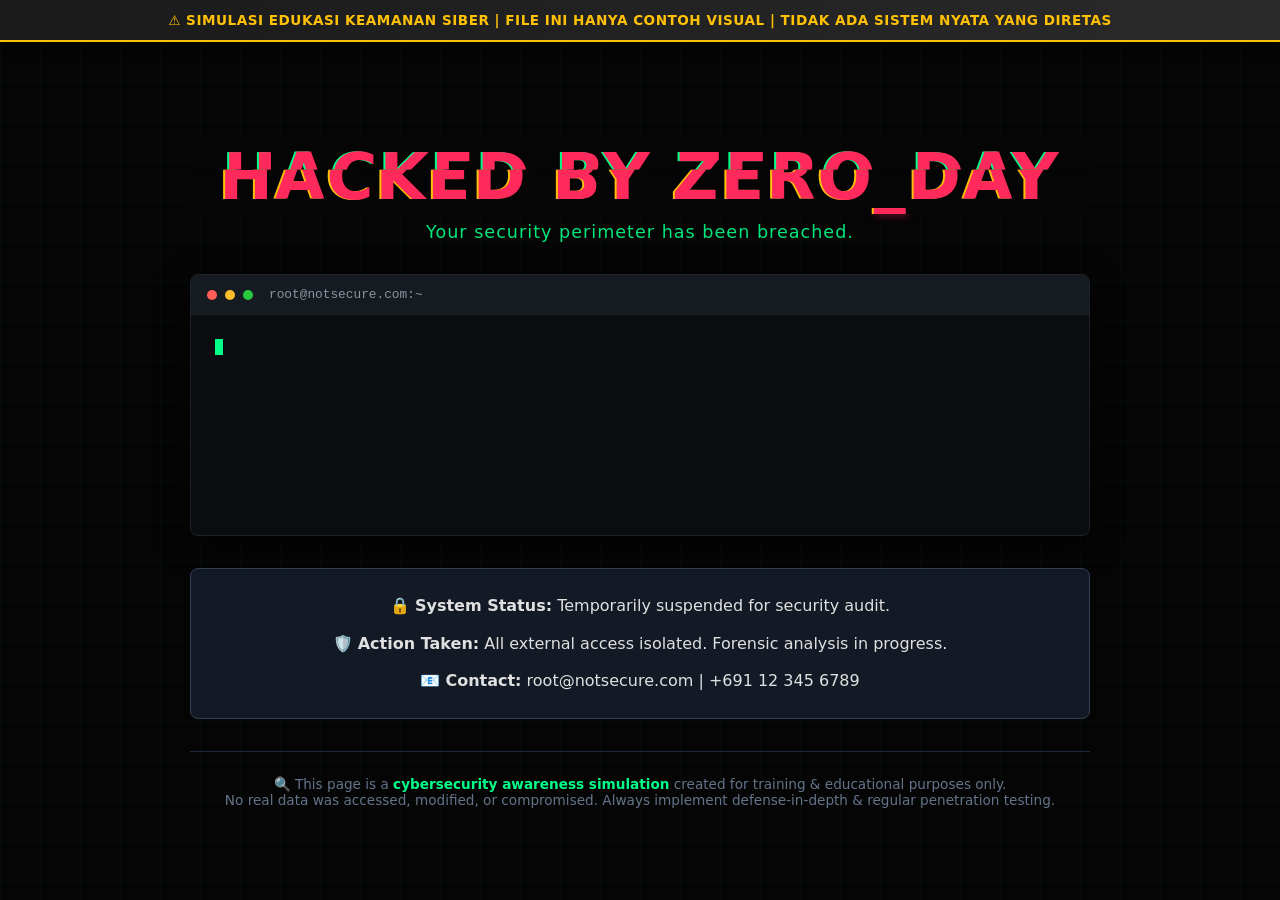
<file: web/index.html>
<!DOCTYPE html>
<html lang="id">
<head>
  <meta charset="UTF-8" />
  <meta name="viewport" content="width=device-width, initial-scale=1.0"/>
  <meta name="description" content="Simulasi halaman deface untuk edukasi keamanan siber"/>
  <title>[DEFACED] Nusantara Energy | Security Simulation</title>
  <style>
    :root {
      --bg: #050505;
      --terminal-bg: #0a0c10;
      --text: #e0e0e0;
      --accent: #00ff88;
      --error: #ff2a5b;
      --warn: #ffc107;
      --font-mono: 'Courier New', Consolas, monospace;
      --font-sans: system-ui, -apple-system, sans-serif;
    }

    * { margin: 0; padding: 0; box-sizing: border-box; }

    body {
      background: var(--bg);
      color: var(--text);
      font-family: var(--font-sans);
      min-height: 100vh;
      display: flex;
      flex-direction: column;
      align-items: center;
      justify-content: center;
      overflow-x: hidden;
      position: relative;
    }

    /* Background Grid Effect */
    body::before {
      content: '';
      position: fixed;
      inset: 0;
      background-image: 
        linear-gradient(rgba(0, 255, 136, 0.03) 1px, transparent 1px),
        linear-gradient(90deg, rgba(0, 255, 136, 0.03) 1px, transparent 1px);
      background-size: 40px 40px;
      z-index: -1;
      pointer-events: none;
    }

    /* Disclaimer Banner */
    .disclaimer {
      position: fixed;
      top: 0;
      left: 0;
      width: 100%;
      background: linear-gradient(90deg, #1a1a1a, #2a2a2a);
      color: var(--warn);
      text-align: center;
      padding: 0.75rem 1rem;
      font-size: 0.85rem;
      font-weight: 600;
      letter-spacing: 0.5px;
      border-bottom: 2px solid var(--warn);
      z-index: 1000;
      box-shadow: 0 2px 10px rgba(0,0,0,0.5);
    }

    .container {
      width: 90%;
      max-width: 900px;
      margin-top: 3rem;
      text-align: center;
    }

    /* Glitch Title */
    .glitch {
      font-size: clamp(2rem, 6vw, 4rem);
      font-weight: 900;
      text-transform: uppercase;
      position: relative;
      color: var(--error);
      letter-spacing: 2px;
      margin-bottom: 0.5rem;
      text-shadow: 0 0 10px rgba(255, 42, 91, 0.6);
    }

    .glitch::before,
    .glitch::after {
      content: attr(data-text);
      position: absolute;
      top: 0;
      left: 0;
      width: 100%;
      height: 100%;
      background: var(--bg);
    }

    .glitch::before {
      left: 2px;
      text-shadow: -2px 0 var(--accent);
      clip-path: inset(0 0 60% 0);
      animation: glitch-1 2s infinite linear alternate-reverse;
    }

    .glitch::after {
      left: -2px;
      text-shadow: -2px 0 var(--warn);
      clip-path: inset(40% 0 0 0);
      animation: glitch-2 2s infinite linear alternate-reverse;
    }

    @keyframes glitch-1 {
      0% { clip-path: inset(20% 0 80% 0); }
      20% { clip-path: inset(60% 0 10% 0); }
      40% { clip-path: inset(10% 0 70% 0); }
      60% { clip-path: inset(50% 0 30% 0); }
      80% { clip-path: inset(30% 0 50% 0); }
      100% { clip-path: inset(80% 0 5% 0); }
    }

    @keyframes glitch-2 {
      0% { clip-path: inset(70% 0 10% 0); }
      20% { clip-path: inset(20% 0 60% 0); }
      40% { clip-path: inset(80% 0 5% 0); }
      60% { clip-path: inset(10% 0 80% 0); }
      80% { clip-path: inset(60% 0 20% 0); }
      100% { clip-path: inset(30% 0 50% 0); }
    }

    .subtitle {
      font-size: 1.1rem;
      color: var(--accent);
      margin-bottom: 2rem;
      opacity: 0.9;
      letter-spacing: 1px;
    }

    /* Terminal Box */
    .terminal {
      background: var(--terminal-bg);
      border: 1px solid #1e2329;
      border-radius: 8px;
      overflow: hidden;
      box-shadow: 0 10px 30px rgba(0,0,0,0.6);
      margin-bottom: 2rem;
      text-align: left;
    }

    .terminal-header {
      background: #161b22;
      padding: 0.75rem 1rem;
      display: flex;
      align-items: center;
      gap: 0.5rem;
      border-bottom: 1px solid #1e2329;
    }

    .dot {
      width: 10px;
      height: 10px;
      border-radius: 50%;
    }
    .dot.red { background: #ff5f56; }
    .dot.yellow { background: #ffbd2e; }
    .dot.green { background: #27c93f; }

    .terminal-title {
      font-family: var(--font-mono);
      font-size: 0.8rem;
      color: #8b949e;
      margin-left: 0.5rem;
    }

    .terminal-body {
      padding: 1.25rem;
      font-family: var(--font-mono);
      font-size: 0.95rem;
      line-height: 1.6;
      min-height: 220px;
      max-height: 300px;
      overflow-y: auto;
      color: #c9d1d9;
    }

    .line { margin-bottom: 0.4rem; }
    .cmd { color: var(--accent); }
    .sys { color: #7ee787; }
    .err { color: var(--error); }
    .warn { color: var(--warn); }

    .cursor {
      display: inline-block;
      width: 8px;
      height: 1.1em;
      background: var(--accent);
      animation: blink 1s step-end infinite;
      vertical-align: middle;
      margin-left: 4px;
    }

    @keyframes blink {
      50% { opacity: 0; }
    }

    /* Info Box */
    .message {
      background: rgba(30, 41, 59, 0.6);
      border: 1px solid #334155;
      padding: 1.5rem;
      border-radius: 8px;
      margin-bottom: 2rem;
    }

    .message p {
      margin-bottom: 0.75rem;
      line-height: 1.6;
    }

    .message p:last-child { margin-bottom: 0; }

    .footer {
      font-size: 0.85rem;
      color: #64748b;
      border-top: 1px solid #1e293b;
      padding-top: 1.5rem;
    }

    .footer strong { color: var(--accent); }

    /* Responsive */
    @media (max-width: 600px) {
      .glitch { font-size: 2.2rem; }
      .terminal-body { font-size: 0.85rem; padding: 1rem; }
      .message { padding: 1rem; }
    }

    /* Scrollbar */
    .terminal-body::-webkit-scrollbar { width: 6px; }
    .terminal-body::-webkit-scrollbar-track { background: #0d1117; }
    .terminal-body::-webkit-scrollbar-thumb { background: #30363d; border-radius: 3px; }
  </style>
</head>
<body>
  <div class="disclaimer">
    ⚠️ SIMULASI EDUKASI KEAMANAN SIBER | FILE INI HANYA CONTOH VISUAL | TIDAK ADA SISTEM NYATA YANG DIRETAS
  </div>

  <div class="container">
    <h1 class="glitch" data-text="HACKED BY ZERO_DAY">HACKED BY ZERO_DAY</h1>
    <p class="subtitle">Your security perimeter has been breached.</p>

    <div class="terminal">
      <div class="terminal-header">
        <span class="dot red"></span>
        <span class="dot yellow"></span>
        <span class="dot green"></span>
        <span class="terminal-title">root@notsecure.com:~</span>
      </div>
      <div class="terminal-body" id="console-output">
        <span class="cursor"></span>
      </div>
    </div>

    <div class="message">
      <p>🔒 <strong>System Status:</strong> Temporarily suspended for security audit.</p>
      <p>🛡️ <strong>Action Taken:</strong> All external access isolated. Forensic analysis in progress.</p>
      <p>📧 <strong>Contact:</strong> root@notsecure.com | +691 12 345 6789</p>
    </div>

    <div class="footer">
      <p>🔍 This page is a <strong>cybersecurity awareness simulation</strong> created for training & educational purposes only.</p>
      <p>No real data was accessed, modified, or compromised. Always implement defense-in-depth & regular penetration testing.</p>
    </div>
  </div>

  <script>
    /**
     * Simulasi Deface Page - Educational Purpose Only
     * Tidak mengandung kode berbahaya. Hanya efek visual & typewriter.
     */
    document.addEventListener('DOMContentLoaded', () => {
      const output = document.getElementById('console-output');
      const cursor = document.querySelector('.cursor');
      
      const commands = [
        { text: '$ nmap -sV -O nusantara-energy.com', type: 'cmd', delay: 800 },
        { text: 'Starting Nmap 7.94 ( https://nmap.org )', type: 'sys', delay: 400 },
        { text: 'PORT     STATE SERVICE VERSION', type: 'sys', delay: 300 },
        { text: '80/tcp   open  http    nginx/1.24.0', type: 'sys', delay: 250 },
        { text: '443/tcp  open  ssl/http Apache/2.4.58', type: 'sys', delay: 250 },
        { text: '[+] Target identified. Checking CVE database...', type: 'warn', delay: 1200 },
        { text: '[✓] CVE-2026-XXXX vulnerability detected (Critical)', type: 'err', delay: 900 },
        { text: '$ python3 exploit.py --target https://nusantara-energy.com', type: 'cmd', delay: 1500 },
        { text: 'Bypassing WAF... [████████████] 100%', type: 'sys', delay: 800 },
        { text: 'Escalating privileges... root access granted.', type: 'err', delay: 1100 },
        { text: '$ cat /etc/passwd | head -5', type: 'cmd', delay: 600 },
        { text: 'root:x:0:0:root:/root:/bin/bash', type: 'sys', delay: 200 },
        { text: 'admin:x:1000:1000::/home/admin:/bin/bash', type: 'sys', delay: 200 },
        { text: '[!] Replacing /var/www/html/index.html...', type: 'warn', delay: 1800 },
        { text: '[!] Moving /var/www/html/index.html to /opt/aseli.html...', type: 'warn', delay: 1800 },
        { text: '[✓] Defacement payload deployed successfully.', type: 'err', delay: 1000 },
        { text: '[*] Leaving signature & clearing logs...', type: 'sys', delay: 1200 },
        { text: '$ rm -rf /var/log/auth.log /var/log/nginx/*', type: 'cmd', delay: 900 },
        { text: '[✓] Session closed. See you on the dark side. 👁️‍️', type: 'err', delay: 1500 }
      ];

      let lineIndex = 0;

      function typeLine() {
        if (lineIndex >= commands.length) {
          cursor.style.display = 'none';
          return;
        }

        const cmd = commands[lineIndex];
        const line = document.createElement('div');
        line.className = `line ${cmd.type}`;
        line.textContent = cmd.text;
        
        output.insertBefore(line, cursor);
        output.scrollTop = output.scrollHeight;

        lineIndex++;
        setTimeout(typeLine, cmd.delay);
      }

      // Start after 1.5s delay
      setTimeout(typeLine, 1500);

      // Optional: Add subtle screen flicker for realism
      setInterval(() => {
        document.body.style.opacity = Math.random() > 0.95 ? '0.92' : '1';
      }, 200);
    });
  </script>
</body>
</html>
</file>
